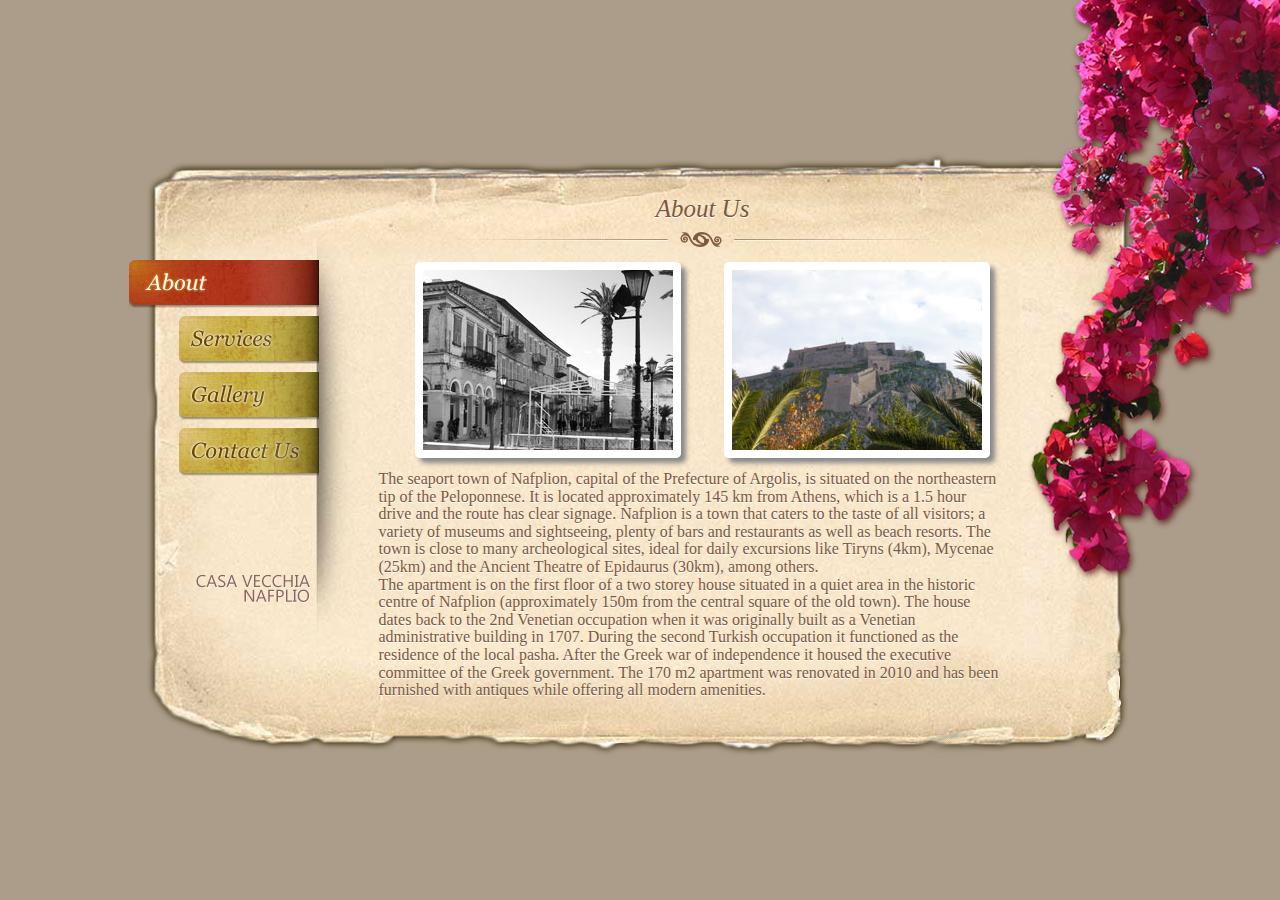
<file: index.html>
<!DOCTYPE html PUBLIC "-//W3C//DTD XHTML 1.0 Transitional//EN" "http://www.w3.org/TR/xhtml1/DTD/xhtml1-transitional.dtd">
<html xmlns="http://www.w3.org/1999/xhtml"><!-- InstanceBegin template="/Templates/pageTemplate.dwt" codeOutsideHTMLIsLocked="false" -->
<head>
<meta http-equiv="Content-Type" content="text/html; charset=utf-8" />
<title>Home</title>
<link href="_css/layout.css" rel="stylesheet" type="text/css" />
<!-- InstanceParam name="class1" type="text" value="active" -->
<!-- InstanceParam name="class2" type="text" value="none" -->
<!-- InstanceParam name="class3" type="text" value="none" -->
<!-- InstanceParam name="class4" type="text" value="none" -->

<link href="_css/nivo-slider.css" rel="stylesheet" type="text/css" />
    <script type="text/javascript" src="Scripts/jquery-1.4.3.min.js"></script>
    <script type="text/javascript" src="Scripts/jquery.nivo.slider.pack.js"></script>
<script type="text/javascript">
    $(window).load(function() {
        $('#slider').nivoSlider();
    });
    </script>
    
    <script type="text/javascript">
		_typeface_js.initialize();
	</script>
<script src="SpryAssets/SpryValidationTextField.js" type="text/javascript"></script>
<link href="SpryAssets/SpryValidationTextField.css" rel="stylesheet" type="text/css" />
</head>

<body>
<div id ="centered">
<div class="wrap">

        <div id = "HomeLogo">Home</div>
        <div id="Header"><!-- InstanceBeginEditable name="Page Header" -->About Us<!-- InstanceEndEditable --></div>

 <div class="clearer"> </div>               
    <div id="nav">
        	<ul>
        	<li id="About" class="active"><a href=index.html>About</a></li>
             <li id="Services" class="none"><a href=services.html>Services</a></li>
             <li id="History" class="none"><a href=gallery.html>Gallery</a></li>
             <li id="Contact" class="none"><a href=contact.html>Contact</a></li>
        	</ul>
        </div>
        <div id="mainContent"><!-- InstanceBeginEditable name="Main Content" -->
      <table width="100%" border="0" style="margin-left:14px">
  <tr>
    <td><img src="_images/hotel_photos/home1.jpg" width="250" height="180" alt="Town Center" /></td>
    <td><img src="_images/hotel_photos/home2.jpg" width="250" height="180" alt="Town Center" /></td>
  </tr>
</table>

  <p>The seaport town of Nafplion, capital of the Prefecture of Argolis, is situated on the northeastern tip of the Peloponnese. It is located approximately 145 km from Athens, which is a 1.5 hour drive and the route has clear signage. Nafplion is a town that caters to the taste of all visitors; a variety of museums and sightseeing, plenty of bars and restaurants as well as beach resorts. The town is close to many archeological sites, ideal for daily excursions like Tiryns (4km), Mycenae (25km) and the Ancient Theatre of Epidaurus (30km), among others.</p>
			<p>The apartment is on the first floor of a two storey house situated in a quiet area in the historic centre of Nafplion (approximately 150m from the central square of the old town). The house dates back to the 2nd Venetian occupation when it was originally built as a Venetian administrative building in 1707. During the second Turkish occupation it functioned as the residence of the local pasha. After the Greek war of independence it housed the executive committee of the Greek government. The 170 m2 apartment was renovated in 2010 and has been furnished with antiques while offering all modern amenities.</p>
<!-- InstanceEndEditable -->  
        <div class="clearer"></div>
</div>
</div>
</div>
<div id="flowerFront"></div>
<script type="text/javascript">
<!--
var sprytextfield1 = new Spry.Widget.ValidationTextField("sprytextfield1", "email");
var sprytextfield2 = new Spry.Widget.ValidationTextField("sprytextfield2", "none", {maxChars:400, validateOn:["blur"]});
//-->
</script>
</body>
<!-- InstanceEnd --></html>
</file>
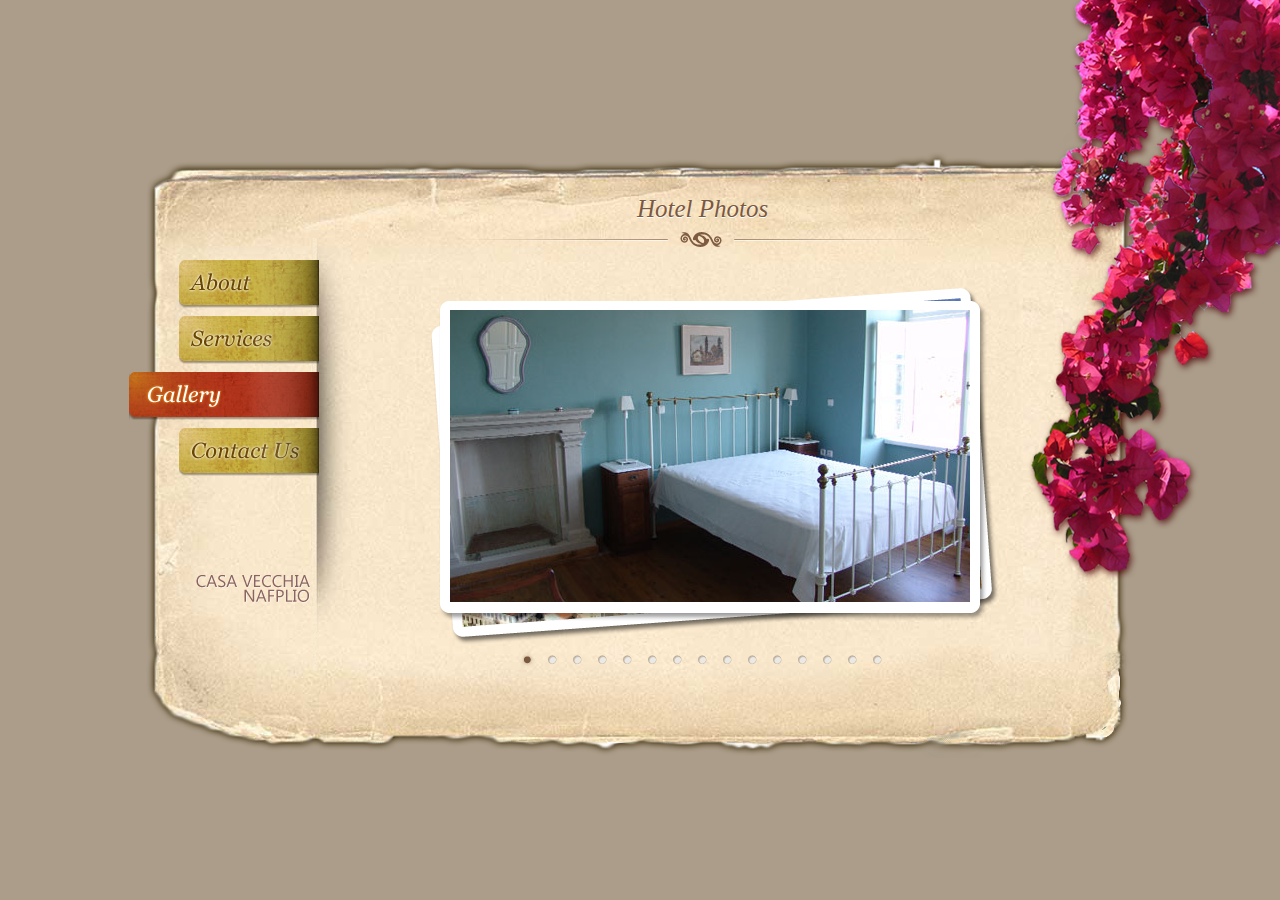
<file: gallery.html>
<!DOCTYPE html PUBLIC "-//W3C//DTD XHTML 1.0 Transitional//EN" "http://www.w3.org/TR/xhtml1/DTD/xhtml1-transitional.dtd">
<html xmlns="http://www.w3.org/1999/xhtml"><!-- InstanceBegin template="/Templates/pageTemplate.dwt" codeOutsideHTMLIsLocked="false" -->
<head>
<meta http-equiv="Content-Type" content="text/html; charset=utf-8" />
<title>Home</title>
<link href="_css/layout.css" rel="stylesheet" type="text/css" />
<!-- InstanceParam name="class1" type="text" value="none" -->
<!-- InstanceParam name="class2" type="text" value="none" -->
<!-- InstanceParam name="class3" type="text" value="active" -->
<!-- InstanceParam name="class4" type="text" value="none" -->

<link href="_css/nivo-slider.css" rel="stylesheet" type="text/css" />
    <script type="text/javascript" src="Scripts/jquery-1.4.3.min.js"></script>
    <script type="text/javascript" src="Scripts/jquery.nivo.slider.pack.js"></script>
<script type="text/javascript">
    $(window).load(function() {
        $('#slider').nivoSlider();
    });
    </script>
    
    <script type="text/javascript">
		_typeface_js.initialize();
	</script>
<script src="SpryAssets/SpryValidationTextField.js" type="text/javascript"></script>
<link href="SpryAssets/SpryValidationTextField.css" rel="stylesheet" type="text/css" />
</head>

<body>
<div id ="centered">
<div class="wrap">

        <div id = "HomeLogo">Home</div>
        <div id="Header"><!-- InstanceBeginEditable name="Page Header" -->Hotel Photos<!-- InstanceEndEditable --></div>

 <div class="clearer"> </div>               
    <div id="nav">
        	<ul>
        	<li id="About" class="none"><a href=index.html>About</a></li>
             <li id="Services" class="none"><a href=services.html>Services</a></li>
             <li id="History" class="active"><a href=gallery.html>Gallery</a></li>
             <li id="Contact" class="none"><a href=contact.html>Contact</a></li>
        	</ul>
        </div>
        <div id="mainContent"><!-- InstanceBeginEditable name="Main Content" --><div id="postCard">
        	<div id="slider" class="nivoSlider liftedArt">
                    <img src="_images/hotel_photos/room1.jpg" alt="" />
                    <img src="_images/hotel_photos/room2.jpg" alt="" />
                    <img src="_images/hotel_photos/room3.jpg" alt="" />
                    <img src="_images/hotel_photos/room4.jpg" alt="" />
                    <img src="_images/hotel_photos/casaweb1.jpg" alt="" />
                    <img src="_images/hotel_photos/casaweb2.jpg" alt="" />
                    <img src="_images/hotel_photos/casaweb3.jpg" alt="" />
                    <img src="_images/hotel_photos/casaweb4.jpg" alt="" />
                    <img src="_images/hotel_photos/casaweb5.jpg" alt="" />
                    <img src="_images/hotel_photos/casaweb6.jpg" alt="" />
                    <img src="_images/hotel_photos/casaweb7.jpg" alt="" />
                    <img src="_images/hotel_photos/casaweb8.jpg" alt="" />
                    <img src="_images/hotel_photos/casaweb9.jpg" alt="" />
                    <img src="_images/hotel_photos/casaweb10.jpg" alt="" />
                    <img src="_images/hotel_photos/casaweb11.jpg" alt="" />
             </div>
        </div><!-- InstanceEndEditable -->  
        <div class="clearer"></div>
</div>
</div>
</div>
<div id="flowerFront"></div>
<script type="text/javascript">
<!--
var sprytextfield1 = new Spry.Widget.ValidationTextField("sprytextfield1", "email");
var sprytextfield2 = new Spry.Widget.ValidationTextField("sprytextfield2", "none", {maxChars:400, validateOn:["blur"]});
//-->
</script>
</body>
<!-- InstanceEnd --></html>
</file>
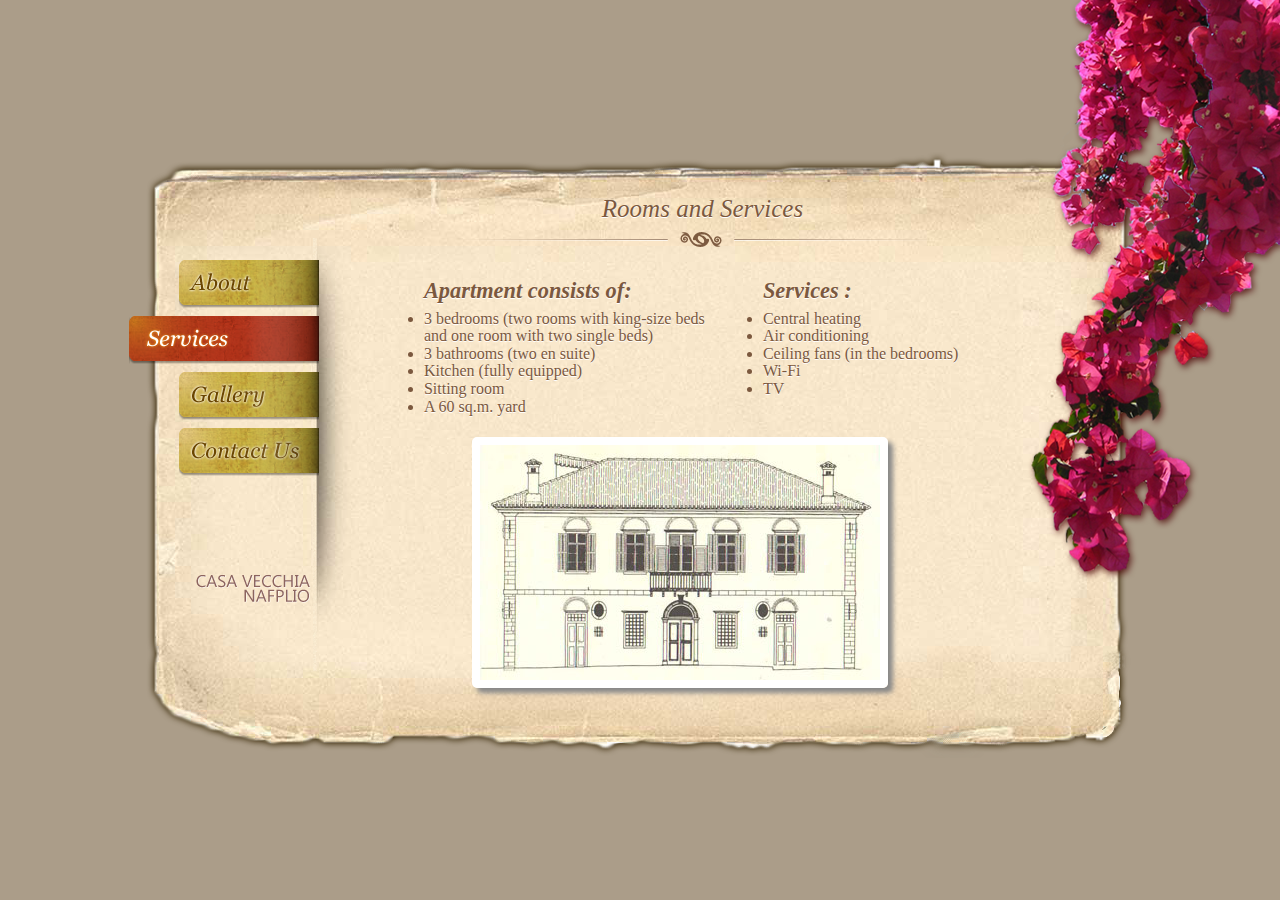
<file: services.html>
<!DOCTYPE html PUBLIC "-//W3C//DTD XHTML 1.0 Transitional//EN" "http://www.w3.org/TR/xhtml1/DTD/xhtml1-transitional.dtd">
<html xmlns="http://www.w3.org/1999/xhtml"><!-- InstanceBegin template="/Templates/pageTemplate.dwt" codeOutsideHTMLIsLocked="false" -->
<head>
<meta http-equiv="Content-Type" content="text/html; charset=utf-8" />
<title>Home</title>
<link href="_css/layout.css" rel="stylesheet" type="text/css" />
<!-- InstanceParam name="class1" type="text" value="none" -->
<!-- InstanceParam name="class2" type="text" value="active" -->
<!-- InstanceParam name="class3" type="text" value="none" -->
<!-- InstanceParam name="class4" type="text" value="none" -->

<link href="_css/nivo-slider.css" rel="stylesheet" type="text/css" />
    <script type="text/javascript" src="Scripts/jquery-1.4.3.min.js"></script>
    <script type="text/javascript" src="Scripts/jquery.nivo.slider.pack.js"></script>
<script type="text/javascript">
    $(window).load(function() {
        $('#slider').nivoSlider();
    });
    </script>
    
    <script type="text/javascript">
		_typeface_js.initialize();
	</script>
<script src="SpryAssets/SpryValidationTextField.js" type="text/javascript"></script>
<link href="SpryAssets/SpryValidationTextField.css" rel="stylesheet" type="text/css" />
</head>

<body>
<div id ="centered">
<div class="wrap">

        <div id = "HomeLogo">Home</div>
        <div id="Header"><!-- InstanceBeginEditable name="Page Header" -->Rooms and Services<!-- InstanceEndEditable --></div>

 <div class="clearer"> </div>               
    <div id="nav">
        	<ul>
        	<li id="About" class="none"><a href=index.html>About</a></li>
             <li id="Services" class="active"><a href=services.html>Services</a></li>
             <li id="History" class="none"><a href=gallery.html>Gallery</a></li>
             <li id="Contact" class="none"><a href=contact.html>Contact</a></li>
        	</ul>
        </div>
        <div id="mainContent"><!-- InstanceBeginEditable name="Main Content" --><table width="100%" border="0" style="margin-left: 7%">
  <tr>
    <td style="width: 50%; vertical-align: top;">
      <p style="font-size: 1.4em; font-weight: bold; padding-top: 20px; padding-bottom: 10px; font-style:italic;">Apartment consists of:</p>
      <ul>
      <li>3 bedrooms (two rooms with king-size beds and one room with two single beds)</li>
      <li>3 bathrooms (two en suite)</li>
      <li>Kitchen (fully equipped)</li>
      <li>Sitting room</li>
      <li>A 60 sq.m. yard</li>
      </ul>
      </td>
    <td style="width: 50%; vertical-align: top; padding-left: 30px"><p style="font-size: 1.4em; font-weight: bold; padding-top: 20px; padding-bottom: 10px; font-style:italic;">Services :</p>
    <ul>
      <li>Central heating</li>
      <li>Air conditioning</li>
      <li>Ceiling fans (in the bedrooms)</li>
      <li>Wi-Fi</li>
      <li>TV</li>
      </ul>
      </td>
  </tr>
</table>
        <img src="_images/hotel_photos/bulding-plan.jpg" style="margin-top: 20px; margin-left:15%" width="400" height="235" alt="Building Plan" /> <!-- InstanceEndEditable -->  
        <div class="clearer"></div>
</div>
</div>
</div>
<div id="flowerFront"></div>
<script type="text/javascript">
<!--
var sprytextfield1 = new Spry.Widget.ValidationTextField("sprytextfield1", "email");
var sprytextfield2 = new Spry.Widget.ValidationTextField("sprytextfield2", "none", {maxChars:400, validateOn:["blur"]});
//-->
</script>
</body>
<!-- InstanceEnd --></html>
</file>
<file: _css/layout.css>
@charset "utf-8";

*{
	list-style:none;
    list-style-type:none;
	margin:0;
    padding:0;
	}

.clearer {
clear:both;

}



html, body {
	height:80%;
	margin:0;
    padding:0;
    outline:none;
    border:0;
    list-style:none;
    list-style-type:none;
    text-decoration:none;
}


body {
	background-color: #AB9D89;
	font:italic, 0.6em, Georgia, serif;
	line-height: 1.1em;
	color:#7B583E;
	text-shadow: 0 1px 0 #FFFFFF;
}

#centered {
	position: absolute;
	left:50%;
	height:600px;
	width: 1100px;
	margin-top:-300px;
	margin-left:-550px;
	top: 50%;
}

.wrap {
	height: 610px;
	width: 995px;
	background-image:url(../_images/layout/background-paper.png);
	background-repeat: no-repeat;
	margin-top: 0;
	margin-right: auto;
	margin-bottom: 0;
	margin-left: auto;
	position: relative;
}
#HomeLogo {
	height: 110px;
	width: 160px;
/*	background-image: url(../_images/layout/HomeLogo.png);
	*/background-position: 10px 50px;
	background-repeat: no-repeat;
	text-indent: -999px;
	float:left;
}
#Header {
	color: #7B583E;
	font: italic 25px/1.5 georgia,serif;
	text-align: center;
	text-shadow: 0 1px 0 #FFFFFF;
	height: 60px;
	padding-left: 90px;
	padding-top: 40px;
	padding-bottom: 10px;
	width: 620px;
	background-image: url(../_images/layout/print_header.png);
	background-position: 148px 75px;
	background-repeat:no-repeat;
	float:left;
}


#AboutLayout {
	background-repeat: repeat;
	background-position: -3px 0px;
	margin: 0 auto;
	position: relative;
}

#Background {
	background-image: url(../_images/layout/aboutBg.png);
	background-repeat: no-repeat;
}

#banner {
	text-indent:-999px;
	position: relative;
	top: 0px;
}
#banner a{
	height: 120px;
	width: 190px;
	position: absolute;
	display:block;
/*	background-image:url(../_images/layout/logo.png);
	background-repeat:no-repeat;
	background-position: 10px 40px;	
*/}


#mainContent {
	width: 620px;
	padding-left: 60px;
	position: relative;
	float:left;
}



/* Nav */

#nav {
	float:left;
}

#flowerFront {
	position:absolute;
	left: 80%;
	float: right;
	width: 335px;
	height: 650px;
	background:url(../_images/layout/flower_front.png);
	background-repeat: no-repeat;
	background-position:right;
	z-index: 1;
	top: inherit;
}


#flowerBack {

}

#nav li {
	text-indent:-999em;
}

#nav a {
	display:block;

}

#nav li.active a{
	cursor:default;
}

#nav li a{
	background-repeat:no-repeat;
	background-position: 105px 0px;
	background-image:url(../_images/navigation/main-nav-shadow.png);
}

/*About ID*/
#nav li#About{
	width:190px;
	height:56px;
	margin-left:-14px;
	background-image:url(../_images/navigation/aboutNav.png);
	background-repeat:no-repeat;
	background-position: 50px 0px;
}

#nav li#About:hover{
	background-position: 20px 0px;
	background-image:url(../_images/navigation/aboutNav.png);
}

#nav li#About.active{
	background-position: -190px 0px;
	background-image:url(../_images/navigation/aboutNav.png);
	background-repeat:no-repeat;
}

#nav li#About a, #nav li#About a:hover{
	width:190px;
	height:56px;
}

li#About, li#Services, li#History, li#Contact {
	-webkit-transition: all 0.5s ease-out;
	-moz-transition: all 0.5s ease-out;
}
/*Services ID*/
#nav li#Services{
	width:190px;
	height:56px;
	margin-left:-14px;
	background-image: url(../_images/navigation/servicesNav.png);
	background-repeat:no-repeat;
	background-position: 50px 0px;
}

#nav li#Services:hover{
	background-image: url(../_images/navigation/servicesNav.png);
	background-position: 20px 0px;
}

#nav li#Services.active{
	background-image: url(../_images/navigation/servicesNav.png);
	background-position: -190px 0px;
}

#nav li#Services a, #nav li#Services a:hover{
	width:190px;
	height:56px;
}

/*History ID*/
#nav li#History{	
	width:190px;
	height:56px;
	margin-left:-14px;
	background-image: url(../_images/navigation/historyNav.png);
	background-repeat:no-repeat;
	background-position: 50px 0px;
}


#nav li#History:hover{
	background-image:url(../_images/navigation/historyNav.png));
	background-repeat:no-repeat;
	background-position: 20px 0px;
}

#nav li#History.active{
	background-image:url(../_images/navigation/historyNav.png));
	background-repeat:no-repeat;
	background-position: -190px 0px;
}

#nav li#History a, #nav li#Bio a:hover{
	width:190px;
	height:56px;
}

/*Contact ID*/
#nav li#Contact{
	width:190px;
	height:56px;
	margin-left:-14px;
	background-image: url(../_images/navigation/contactNav.png);
	background-repeat:no-repeat;
	background-position: 50px 0px;
}

#nav li#Contact:hover{
	background-image:url(../_images/navigation/contactNav.png));
	background-repeat:no-repeat;
	background-position: 20px 0px;
}

#nav li#Contact.active{
	background-image:url(../_images/navigation/contactNav.png));
	background-repeat:no-repeat;
	background-position: -190px 0px;
}

#nav li#Contact a, #nav li#Contact a:hover{
	width:190px;
	height:56px;
}

#footer {
	background-image: url(../_images/layout/footer.png);
	background-position:bottom;
	background-repeat: no-repeat;
	padding:25px 10px;
	text-align: right;
}
.imageGallery{
	margin-top:20px;
	position: relative;
	float:left;
	background-color: #FFF;
	-moz-border-radius: 10px 10px  0px 10px;
	-moz-box-shadow: 5px 5px 10px #CCC;
	-webkit-border-radius: 10px 10px 0px 10px;
	-webkit-box-shadow: 5px 5px 10px #CCC;
	padding-top: 10px;
	padding-right: 10px;
	padding-bottom: 10px;
	padding-left: 10px;
	margin-right: 50px;
	text-align: center;
}

#mainContent h1 {
	color: #7B583E;
	font: italic 25px/1.5 georgia,serif;
	padding-bottom: 20px;
	text-align: center;
	text-shadow: 0 1px 0 #FFFFFF;
	background-image: url(../_images/layout/print_header.png);
	background-repeat: no-repeat;
	background-position: center 30px;
}

img {
	border: 8px solid #FFF;
	margin-bottom: 10px;
	margin-left: 20px;
	-moz-border-radius: 5px;
	border-radius: 5px;
	
	-moz-box-shadow: 5px 5px 5px #888;
	-webkit-box-shadow: 5px 5px 5px #888;
	box-shadow: 5px 5px 5px #888;
}
#postCard {
	background: url(../_images/hotel_photos/cardpostal.png);
 	background-position: 40px 0px;
	background-repeat:no-repeat;
	width: 583px;
	height: 366px;
	margin-top: 20px;
	padding-top: 30px;
	padding-left: 40px;
}
#centered .wrap #mainContent table tr td ul li {
	list-style-type: disc;
}
</file>
<file: SpryAssets/SpryValidationTextField.css>
@charset "UTF-8";

/* SpryValidationTextField.css - version 0.4 - Spry Pre-Release 1.6.1 */

/* Copyright (c) 2006. Adobe Systems Incorporated. All rights reserved. */


/* These are the classes applied on the error messages
 * which prevent them from being displayed by default.
 */ 
.textfieldRequiredMsg, 
.textfieldInvalidFormatMsg, 
.textfieldMinValueMsg,
.textfieldMaxValueMsg,
.textfieldMinCharsMsg,
.textfieldMaxCharsMsg,
.textfieldValidMsg {
	display: none;
}

/* These selectors change the way messages look when the widget is in one of the error states.
 * These classes set a default red border and color for the error text.
 * The state class (e.g. .textfieldRequiredState) is applied on the top-level container for the widget,
 * and this way only the specific error message can be shown by setting the display property to "inline".
 */
.textfieldRequiredState .textfieldRequiredMsg, 
.textfieldInvalidFormatState .textfieldInvalidFormatMsg, 
.textfieldMinValueState .textfieldMinValueMsg,
.textfieldMaxValueState .textfieldMaxValueMsg,
.textfieldMinCharsState .textfieldMinCharsMsg,
.textfieldMaxCharsState .textfieldMaxCharsMsg
{
	display: inline;
	color: #CC3333;
	border: 1px solid #CC3333;
}



/* The next three group selectors control the way the core element (INPUT) looks like when the widget is in one of the states: * focus, required / invalid / minValue / maxValue / minChars / maxChars , valid 
 * There are two selectors for each state, to cover the two main usecases for the widget:
 * - the widget id is placed on the top level container for the INPUT
 * - the widget id is placed on the INPUT element itself (there are no error messages)
 */
 
 /* When the widget is in the valid state the INPUT has a green background applied on it. */
.textfieldValidState input, input.textfieldValidState {
	background-color: #B8F5B1;
}

/* When the widget is in an invalid state the INPUT has a red background applied on it. */
input.textfieldRequiredState, .textfieldRequiredState input, 
input.textfieldInvalidFormatState, .textfieldInvalidFormatState input, 
input.textfieldMinValueState, .textfieldMinValueState input, 
input.textfieldMaxValueState, .textfieldMaxValueState input, 
input.textfieldMinCharsState, .textfieldMinCharsState input, 
input.textfieldMaxCharsState, .textfieldMaxCharsState input {
	background-color: #FF9F9F;
}

/* When the widget has received focus, the INPUT has a yellow background applied on it. */
.textfieldFocusState input, input.textfieldFocusState {
	background-color: #FFFFCC;
}

/* This class applies only for a short period of time and changes the way the text in the textbox looks like.
 * It applies only when the widget has character masking enabled and the user tries to type in an invalid character.
 */
.textfieldFlashText input, input.textfieldFlashText {
	color: red !important;
}

/* When the widget has the hint message on, the hint text can be styled differently than the user typed text. */
.textfieldHintState input, input.textfieldHintState {
	/*color: red !important;*/
}
</file>
